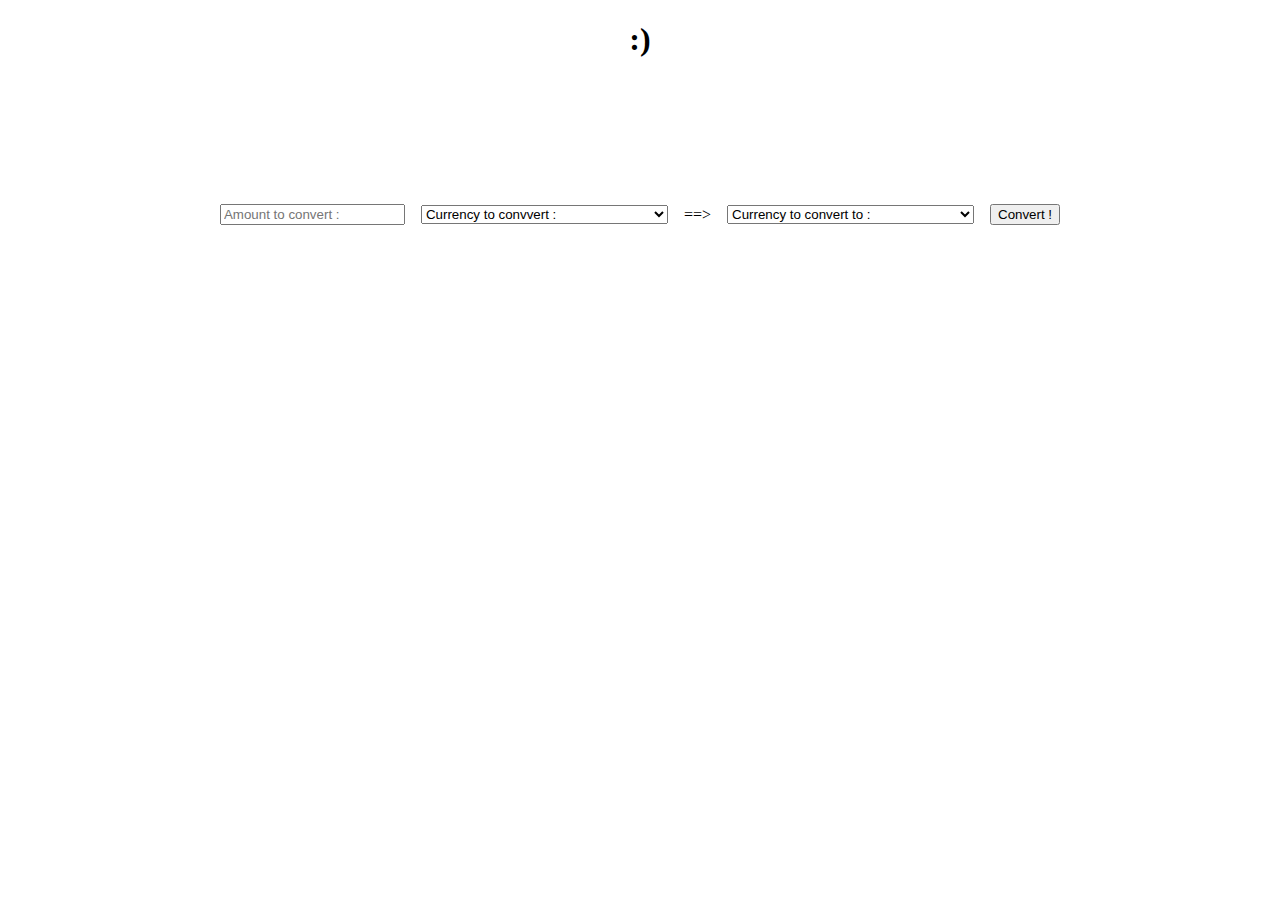
<file: api-currency-conversion/index.html>
<!DOCTYPE html>
<html lang="en">
<head>
  <meta charset="UTF-8">
  <meta name="viewport" content="width=device-width, initial-scale=1.0">

  <!-- links -->
  <link rel="stylesheet" href="Styles/style.min.css">
  

  <title> ... </title>
</head>
<body>

  <h1>:)</h1>

  <div class="wrapper">
    <input type="text" placeholder="Amount to convert :" class="txt">

    <select name="" id="" class="toConvert">
      <option value="">Currency to convvert :</option>
      <option value="BTC">Bitcoin</option>
      <option value="AFN">Afghan Afghani</option>
      <option value="ALL">Albanian Lek</option>
      <option value="DZD">Algerian Dinar</option>
      <option value="AOA">Angolan Kwanza</option>
      <option value="ARS">Argentine Peso</option>
      <option value="AMD">Armenian Dram</option>
      <option value="AWG">Aruban Florin</option>
      <option value="AUD">Australian Dollar</option>
      <option value="AZN">Azerbaijani Manat</option>
      <option value="BSD">Bahamian Dollar</option>
      <option value="BHD">Bahraini Dinar</option>
      <option value="BDT">Bangladeshi Taka</option>
      <option value="BBD">Barbadian Dollar</option>
      <option value="BYR">Belarusian Ruble</option>
      <option value="BEF">Belgian Franc</option>
      <option value="BZD">Belize Dollar</option>
      <option value="BMD">Bermudan Dollar</option>
      <option value="BTN">Bhutanese Ngultrum</option>
      <option value="BTC">Bitcoin</option>
      <option value="BOB">Bolivian Boliviano</option>
      <option value="BAM">Bosnia-Herzegovina Convertible Mark</option>
      <option value="BWP">Botswanan Pula</option>
      <option value="BRL">Brazilian Real</option>
      <option value="GBP">British Pound Sterling</option>
      <option value="BND">Brunei Dollar</option>
      <option value="BGN">Bulgarian Lev</option>
      <option value="BIF">Burundian Franc</option>
      <option value="KHR">Cambodian Riel</option>
      <option value="CAD">Canadian Dollar</option>
      <option value="CVE">Cape Verdean Escudo</option>
      <option value="KYD">Cayman Islands Dollar</option>
      <option value="XOF">CFA Franc BCEAO</option>
      <option value="XAF">CFA Franc BEAC</option>
      <option value="XPF">CFP Franc</option>
      <option value="CLP">Chilean Peso</option>
      <option value="CNY">Chinese Yuan</option>
      <option value="COP">Colombian Peso</option>
      <option value="KMF">Comorian Franc</option>
      <option value="CDF">Congolese Franc</option>
      <option value="CRC">Costa Rican ColÃ³n</option>
      <option value="HRK">Croatian Kuna</option>
      <option value="CUC">Cuban Convertible Peso</option>
      <option value="CZK">Czech Republic Koruna</option>
      <option value="DKK">Danish Krone</option>
      <option value="DJF">Djiboutian Franc</option>
      <option value="DOP">Dominican Peso</option>
      <option value="XCD">East Caribbean Dollar</option>
      <option value="EGP">Egyptian Pound</option>
      <option value="ERN">Eritrean Nakfa</option>
      <option value="EEK">Estonian Kroon</option>
      <option value="ETB">Ethiopian Birr</option>
      <option value="EUR">Euro</option>
      <option value="FKP">Falkland Islands Pound</option>
      <option value="FJD">Fijian Dollar</option>
      <option value="GMD">Gambian Dalasi</option>
      <option value="GEL">Georgian Lari</option>
      <option value="DEM">German Mark</option>
      <option value="GHS">Ghanaian Cedi</option>
      <option value="GIP">Gibraltar Pound</option>
      <option value="GRD">Greek Drachma</option>
      <option value="GTQ">Guatemalan Quetzal</option>
      <option value="GNF">Guinean Franc</option>
      <option value="GYD">Guyanaese Dollar</option>
      <option value="HTG">Haitian Gourde</option>
      <option value="HNL">Honduran Lempira</option>
      <option value="HKD">Hong Kong Dollar</option>
      <option value="HUF">Hungarian Forint</option>
      <option value="ISK">Icelandic KrÃ³na</option>
      <option value="INR">Indian Rupee</option>
      <option value="IDR">Indonesian Rupiah</option>
      <option value="IRR">Iranian Rial</option>
      <option value="IQD">Iraqi Dinar</option>
      <option value="ILS">Israeli New Sheqel</option>
      <option value="ITL">Italian Lira</option>
      <option value="JMD">Jamaican Dollar</option>
      <option value="JPY">Japanese Yen</option>
      <option value="JOD">Jordanian Dinar</option>
      <option value="KZT">Kazakhstani Tenge</option>
      <option value="KES">Kenyan Shilling</option>
      <option value="KWD">Kuwaiti Dinar</option>
      <option value="KGS">Kyrgystani Som</option>
      <option value="LAK">Laotian Kip</option>
      <option value="LVL">Latvian Lats</option>
      <option value="LBP">Lebanese Pound</option>
      <option value="LSL">Lesotho Loti</option>
      <option value="LRD">Liberian Dollar</option>
      <option value="LYD">Libyan Dinar</option>
      <option value="LTL">Lithuanian Litas</option>
      <option value="MOP">Macanese Pataca</option>
      <option value="MKD">Macedonian Denar</option>
      <option value="MGA">Malagasy Ariary</option>
      <option value="MWK">Malawian Kwacha</option>
      <option value="MYR">Malaysian Ringgit</option>
      <option value="MVR">Maldivian Rufiyaa</option>
      <option value="MRO">Mauritanian Ouguiya</option>
      <option value="MUR">Mauritian Rupee</option>
      <option value="MXN">Mexican Peso</option>
      <option value="MDL">Moldovan Leu</option>
      <option value="MNT">Mongolian Tugrik</option>
      <option value="MAD">Moroccan Dirham</option>
      <option value="MZM">Mozambican Metical</option>
      <option value="MMK">Myanmar Kyat</option>
      <option value="NAD">Namibian Dollar</option>
      <option value="NPR">Nepalese Rupee</option>
      <option value="ANG">Netherlands Antillean Guilder</option>
      <option value="TWD">New Taiwan Dollar</option>
      <option value="NZD">New Zealand Dollar</option>
      <option value="NIO">Nicaraguan CÃ³rdoba</option>
      <option value="NGN">Nigerian Naira</option>
      <option value="KPW">North Korean Won</option>
      <option value="NOK">Norwegian Krone</option>
      <option value="OMR">Omani Rial</option>
      <option value="PKR">Pakistani Rupee</option>
      <option value="PAB">Panamanian Balboa</option>
      <option value="PGK">Papua New Guinean Kina</option>
      <option value="PYG">Paraguayan Guarani</option>
      <option value="PEN">Peruvian Nuevo Sol</option>
      <option value="PHP">Philippine Peso</option>
      <option value="PLN">Polish Zloty</option>
      <option value="QAR">Qatari Rial</option>
      <option value="RON">Romanian Leu</option>
      <option value="RUB">Russian Ruble</option>
      <option value="RWF">Rwandan Franc</option>
      <option value="SVC">Salvadoran ColÃ³n</option>
      <option value="WST">Samoan Tala</option>
      <option value="SAR">Saudi Riyal</option>
      <option value="RSD">Serbian Dinar</option>
      <option value="SCR">Seychellois Rupee</option>
      <option value="SLL">Sierra Leonean Leone</option>
      <option value="SGD">Singapore Dollar</option>
      <option value="SKK">Slovak Koruna</option>
      <option value="SBD">Solomon Islands Dollar</option>
      <option value="SOS">Somali Shilling</option>
      <option value="ZAR">South African Rand</option>
      <option value="KRW">South Korean Won</option>
      <option value="XDR">Special Drawing Rights</option>
      <option value="LKR">Sri Lankan Rupee</option>
      <option value="SHP">St. Helena Pound</option>
      <option value="SDG">Sudanese Pound</option>
      <option value="SRD">Surinamese Dollar</option>
      <option value="SZL">Swazi Lilangeni</option>
      <option value="SEK">Swedish Krona</option>
      <option value="CHF">Swiss Franc</option>
      <option value="SYP">Syrian Pound</option>
      <option value="STD">São Tomé and Príncipe Dobra</option>
      <option value="TJS">Tajikistani Somoni</option>
      <option value="TZS">Tanzanian Shilling</option>
      <option value="THB">Thai Baht</option>
      <option value="TOP">Tongan pa'anga</option>
      <option value="TTD">Trinidad & Tobago Dollar</option>
      <option value="TND">Tunisian Dinar</option>
      <option value="TRY">Turkish Lira</option>
      <option value="TMT">Turkmenistani Manat</option>
      <option value="UGX">Ugandan Shilling</option>
      <option value="UAH">Ukrainian Hryvnia</option>
      <option value="AED">United Arab Emirates Dirham</option>
      <option value="UYU">Uruguayan Peso</option>
      <option value="USD">US Dollar</option>
      <option value="UZS">Uzbekistan Som</option>
      <option value="VUV">Vanuatu Vatu</option>
      <option value="VEF">Venezuelan BolÃ­var</option>
      <option value="VND">Vietnamese Dong</option>
      <option value="YER">Yemeni Rial</option>
      <option value="ZMK">Zambian Kwacha</option>
    </select>

    <!-- <select name="" id="" class="toConvert">
      <option value="">Currency to convvert :</option>
    </select> -->

    <div>==></div>

    <select name="" id="" class="toConvertTo">
      <option value="">Currency to convert to :</option>
      <option value="EUR">Euro</option>
      <option value="AFN">Afghan Afghani</option>
      <option value="ALL">Albanian Lek</option>
      <option value="DZD">Algerian Dinar</option>
      <option value="AOA">Angolan Kwanza</option>
      <option value="ARS">Argentine Peso</option>
      <option value="AMD">Armenian Dram</option>
      <option value="AWG">Aruban Florin</option>
      <option value="AUD">Australian Dollar</option>
      <option value="AZN">Azerbaijani Manat</option>
      <option value="BSD">Bahamian Dollar</option>
      <option value="BHD">Bahraini Dinar</option>
      <option value="BDT">Bangladeshi Taka</option>
      <option value="BBD">Barbadian Dollar</option>
      <option value="BYR">Belarusian Ruble</option>
      <option value="BEF">Belgian Franc</option>
      <option value="BZD">Belize Dollar</option>
      <option value="BMD">Bermudan Dollar</option>
      <option value="BTN">Bhutanese Ngultrum</option>
      <option value="BTC">Bitcoin</option>
      <option value="BOB">Bolivian Boliviano</option>
      <option value="BAM">Bosnia-Herzegovina Convertible Mark</option>
      <option value="BWP">Botswanan Pula</option>
      <option value="BRL">Brazilian Real</option>
      <option value="GBP">British Pound Sterling</option>
      <option value="BND">Brunei Dollar</option>
      <option value="BGN">Bulgarian Lev</option>
      <option value="BIF">Burundian Franc</option>
      <option value="KHR">Cambodian Riel</option>
      <option value="CAD">Canadian Dollar</option>
      <option value="CVE">Cape Verdean Escudo</option>
      <option value="KYD">Cayman Islands Dollar</option>
      <option value="XOF">CFA Franc BCEAO</option>
      <option value="XAF">CFA Franc BEAC</option>
      <option value="XPF">CFP Franc</option>
      <option value="CLP">Chilean Peso</option>
      <option value="CNY">Chinese Yuan</option>
      <option value="COP">Colombian Peso</option>
      <option value="KMF">Comorian Franc</option>
      <option value="CDF">Congolese Franc</option>
      <option value="CRC">Costa Rican ColÃ³n</option>
      <option value="HRK">Croatian Kuna</option>
      <option value="CUC">Cuban Convertible Peso</option>
      <option value="CZK">Czech Republic Koruna</option>
      <option value="DKK">Danish Krone</option>
      <option value="DJF">Djiboutian Franc</option>
      <option value="DOP">Dominican Peso</option>
      <option value="XCD">East Caribbean Dollar</option>
      <option value="EGP">Egyptian Pound</option>
      <option value="ERN">Eritrean Nakfa</option>
      <option value="EEK">Estonian Kroon</option>
      <option value="ETB">Ethiopian Birr</option>
      <option value="EUR">Euro</option>
      <option value="FKP">Falkland Islands Pound</option>
      <option value="FJD">Fijian Dollar</option>
      <option value="GMD">Gambian Dalasi</option>
      <option value="GEL">Georgian Lari</option>
      <option value="DEM">German Mark</option>
      <option value="GHS">Ghanaian Cedi</option>
      <option value="GIP">Gibraltar Pound</option>
      <option value="GRD">Greek Drachma</option>
      <option value="GTQ">Guatemalan Quetzal</option>
      <option value="GNF">Guinean Franc</option>
      <option value="GYD">Guyanaese Dollar</option>
      <option value="HTG">Haitian Gourde</option>
      <option value="HNL">Honduran Lempira</option>
      <option value="HKD">Hong Kong Dollar</option>
      <option value="HUF">Hungarian Forint</option>
      <option value="ISK">Icelandic KrÃ³na</option>
      <option value="INR">Indian Rupee</option>
      <option value="IDR">Indonesian Rupiah</option>
      <option value="IRR">Iranian Rial</option>
      <option value="IQD">Iraqi Dinar</option>
      <option value="ILS">Israeli New Sheqel</option>
      <option value="ITL">Italian Lira</option>
      <option value="JMD">Jamaican Dollar</option>
      <option value="JPY">Japanese Yen</option>
      <option value="JOD">Jordanian Dinar</option>
      <option value="KZT">Kazakhstani Tenge</option>
      <option value="KES">Kenyan Shilling</option>
      <option value="KWD">Kuwaiti Dinar</option>
      <option value="KGS">Kyrgystani Som</option>
      <option value="LAK">Laotian Kip</option>
      <option value="LVL">Latvian Lats</option>
      <option value="LBP">Lebanese Pound</option>
      <option value="LSL">Lesotho Loti</option>
      <option value="LRD">Liberian Dollar</option>
      <option value="LYD">Libyan Dinar</option>
      <option value="LTL">Lithuanian Litas</option>
      <option value="MOP">Macanese Pataca</option>
      <option value="MKD">Macedonian Denar</option>
      <option value="MGA">Malagasy Ariary</option>
      <option value="MWK">Malawian Kwacha</option>
      <option value="MYR">Malaysian Ringgit</option>
      <option value="MVR">Maldivian Rufiyaa</option>
      <option value="MRO">Mauritanian Ouguiya</option>
      <option value="MUR">Mauritian Rupee</option>
      <option value="MXN">Mexican Peso</option>
      <option value="MDL">Moldovan Leu</option>
      <option value="MNT">Mongolian Tugrik</option>
      <option value="MAD">Moroccan Dirham</option>
      <option value="MZM">Mozambican Metical</option>
      <option value="MMK">Myanmar Kyat</option>
      <option value="NAD">Namibian Dollar</option>
      <option value="NPR">Nepalese Rupee</option>
      <option value="ANG">Netherlands Antillean Guilder</option>
      <option value="TWD">New Taiwan Dollar</option>
      <option value="NZD">New Zealand Dollar</option>
      <option value="NIO">Nicaraguan CÃ³rdoba</option>
      <option value="NGN">Nigerian Naira</option>
      <option value="KPW">North Korean Won</option>
      <option value="NOK">Norwegian Krone</option>
      <option value="OMR">Omani Rial</option>
      <option value="PKR">Pakistani Rupee</option>
      <option value="PAB">Panamanian Balboa</option>
      <option value="PGK">Papua New Guinean Kina</option>
      <option value="PYG">Paraguayan Guarani</option>
      <option value="PEN">Peruvian Nuevo Sol</option>
      <option value="PHP">Philippine Peso</option>
      <option value="PLN">Polish Zloty</option>
      <option value="QAR">Qatari Rial</option>
      <option value="RON">Romanian Leu</option>
      <option value="RUB">Russian Ruble</option>
      <option value="RWF">Rwandan Franc</option>
      <option value="SVC">Salvadoran ColÃ³n</option>
      <option value="WST">Samoan Tala</option>
      <option value="SAR">Saudi Riyal</option>
      <option value="RSD">Serbian Dinar</option>
      <option value="SCR">Seychellois Rupee</option>
      <option value="SLL">Sierra Leonean Leone</option>
      <option value="SGD">Singapore Dollar</option>
      <option value="SKK">Slovak Koruna</option>
      <option value="SBD">Solomon Islands Dollar</option>
      <option value="SOS">Somali Shilling</option>
      <option value="ZAR">South African Rand</option>
      <option value="KRW">South Korean Won</option>
      <option value="XDR">Special Drawing Rights</option>
      <option value="LKR">Sri Lankan Rupee</option>
      <option value="SHP">St. Helena Pound</option>
      <option value="SDG">Sudanese Pound</option>
      <option value="SRD">Surinamese Dollar</option>
      <option value="SZL">Swazi Lilangeni</option>
      <option value="SEK">Swedish Krona</option>
      <option value="CHF">Swiss Franc</option>
      <option value="SYP">Syrian Pound</option>
      <option value="STD">São Tomé and Príncipe Dobra</option>
      <option value="TJS">Tajikistani Somoni</option>
      <option value="TZS">Tanzanian Shilling</option>
      <option value="THB">Thai Baht</option>
      <option value="TOP">Tongan pa'anga</option>
      <option value="TTD">Trinidad & Tobago Dollar</option>
      <option value="TND">Tunisian Dinar</option>
      <option value="TRY">Turkish Lira</option>
      <option value="TMT">Turkmenistani Manat</option>
      <option value="UGX">Ugandan Shilling</option>
      <option value="UAH">Ukrainian Hryvnia</option>
      <option value="AED">United Arab Emirates Dirham</option>
      <option value="UYU">Uruguayan Peso</option>
      <option value="USD">US Dollar</option>
      <option value="UZS">Uzbekistan Som</option>
      <option value="VUV">Vanuatu Vatu</option>
      <option value="VEF">Venezuelan BolÃ­var</option>
      <option value="VND">Vietnamese Dong</option>
      <option value="YER">Yemeni Rial</option>
      <option value="ZMK">Zambian Kwacha</option>      
      <option value="AFN">Afghan Afghani</option>
      <option value="ALL">Albanian Lek</option>
      <option value="DZD">Algerian Dinar</option>
      <option value="AOA">Angolan Kwanza</option>
      <option value="ARS">Argentine Peso</option>
      <option value="AMD">Armenian Dram</option>
      <option value="AWG">Aruban Florin</option>
      <option value="AUD">Australian Dollar</option>
      <option value="AZN">Azerbaijani Manat</option>
      <option value="BSD">Bahamian Dollar</option>
      <option value="BHD">Bahraini Dinar</option>
      <option value="BDT">Bangladeshi Taka</option>
      <option value="BBD">Barbadian Dollar</option>
      <option value="BYR">Belarusian Ruble</option>
      <option value="BEF">Belgian Franc</option>
      <option value="BZD">Belize Dollar</option>
      <option value="BMD">Bermudan Dollar</option>
      <option value="BTN">Bhutanese Ngultrum</option>
      <option value="BTC">Bitcoin</option>
      <option value="BOB">Bolivian Boliviano</option>
      <option value="BAM">Bosnia-Herzegovina Convertible Mark</option>
      <option value="BWP">Botswanan Pula</option>
      <option value="BRL">Brazilian Real</option>
      <option value="GBP">British Pound Sterling</option>
      <option value="BND">Brunei Dollar</option>
      <option value="BGN">Bulgarian Lev</option>
      <option value="BIF">Burundian Franc</option>
      <option value="KHR">Cambodian Riel</option>
      <option value="CAD">Canadian Dollar</option>
      <option value="CVE">Cape Verdean Escudo</option>
      <option value="KYD">Cayman Islands Dollar</option>
      <option value="XOF">CFA Franc BCEAO</option>
      <option value="XAF">CFA Franc BEAC</option>
      <option value="XPF">CFP Franc</option>
      <option value="CLP">Chilean Peso</option>
      <option value="CNY">Chinese Yuan</option>
      <option value="COP">Colombian Peso</option>
      <option value="KMF">Comorian Franc</option>
      <option value="CDF">Congolese Franc</option>
      <option value="CRC">Costa Rican ColÃ³n</option>
      <option value="HRK">Croatian Kuna</option>
      <option value="CUC">Cuban Convertible Peso</option>
      <option value="CZK">Czech Republic Koruna</option>
      <option value="DKK">Danish Krone</option>
      <option value="DJF">Djiboutian Franc</option>
      <option value="DOP">Dominican Peso</option>
      <option value="XCD">East Caribbean Dollar</option>
      <option value="EGP">Egyptian Pound</option>
      <option value="ERN">Eritrean Nakfa</option>
      <option value="EEK">Estonian Kroon</option>
      <option value="ETB">Ethiopian Birr</option>
      <option value="EUR">Euro</option>
      <option value="FKP">Falkland Islands Pound</option>
      <option value="FJD">Fijian Dollar</option>
      <option value="GMD">Gambian Dalasi</option>
      <option value="GEL">Georgian Lari</option>
      <option value="DEM">German Mark</option>
      <option value="GHS">Ghanaian Cedi</option>
      <option value="GIP">Gibraltar Pound</option>
      <option value="GRD">Greek Drachma</option>
      <option value="GTQ">Guatemalan Quetzal</option>
      <option value="GNF">Guinean Franc</option>
      <option value="GYD">Guyanaese Dollar</option>
      <option value="HTG">Haitian Gourde</option>
      <option value="HNL">Honduran Lempira</option>
      <option value="HKD">Hong Kong Dollar</option>
      <option value="HUF">Hungarian Forint</option>
      <option value="ISK">Icelandic KrÃ³na</option>
      <option value="INR">Indian Rupee</option>
      <option value="IDR">Indonesian Rupiah</option>
      <option value="IRR">Iranian Rial</option>
      <option value="IQD">Iraqi Dinar</option>
      <option value="ILS">Israeli New Sheqel</option>
      <option value="ITL">Italian Lira</option>
      <option value="JMD">Jamaican Dollar</option>
      <option value="JPY">Japanese Yen</option>
      <option value="JOD">Jordanian Dinar</option>
      <option value="KZT">Kazakhstani Tenge</option>
      <option value="KES">Kenyan Shilling</option>
      <option value="KWD">Kuwaiti Dinar</option>
      <option value="KGS">Kyrgystani Som</option>
      <option value="LAK">Laotian Kip</option>
      <option value="LVL">Latvian Lats</option>
      <option value="LBP">Lebanese Pound</option>
      <option value="LSL">Lesotho Loti</option>
      <option value="LRD">Liberian Dollar</option>
      <option value="LYD">Libyan Dinar</option>
      <option value="LTL">Lithuanian Litas</option>
      <option value="MOP">Macanese Pataca</option>
      <option value="MKD">Macedonian Denar</option>
      <option value="MGA">Malagasy Ariary</option>
      <option value="MWK">Malawian Kwacha</option>
      <option value="MYR">Malaysian Ringgit</option>
      <option value="MVR">Maldivian Rufiyaa</option>
      <option value="MRO">Mauritanian Ouguiya</option>
      <option value="MUR">Mauritian Rupee</option>
      <option value="MXN">Mexican Peso</option>
      <option value="MDL">Moldovan Leu</option>
      <option value="MNT">Mongolian Tugrik</option>
      <option value="MAD">Moroccan Dirham</option>
      <option value="MZM">Mozambican Metical</option>
      <option value="MMK">Myanmar Kyat</option>
      <option value="NAD">Namibian Dollar</option>
      <option value="NPR">Nepalese Rupee</option>
      <option value="ANG">Netherlands Antillean Guilder</option>
      <option value="TWD">New Taiwan Dollar</option>
      <option value="NZD">New Zealand Dollar</option>
      <option value="NIO">Nicaraguan CÃ³rdoba</option>
      <option value="NGN">Nigerian Naira</option>
      <option value="KPW">North Korean Won</option>
      <option value="NOK">Norwegian Krone</option>
      <option value="OMR">Omani Rial</option>
      <option value="PKR">Pakistani Rupee</option>
      <option value="PAB">Panamanian Balboa</option>
      <option value="PGK">Papua New Guinean Kina</option>
      <option value="PYG">Paraguayan Guarani</option>
      <option value="PEN">Peruvian Nuevo Sol</option>
      <option value="PHP">Philippine Peso</option>
      <option value="PLN">Polish Zloty</option>
      <option value="QAR">Qatari Rial</option>
      <option value="RON">Romanian Leu</option>
      <option value="RUB">Russian Ruble</option>
      <option value="RWF">Rwandan Franc</option>
      <option value="SVC">Salvadoran ColÃ³n</option>
      <option value="WST">Samoan Tala</option>
      <option value="SAR">Saudi Riyal</option>
      <option value="RSD">Serbian Dinar</option>
      <option value="SCR">Seychellois Rupee</option>
      <option value="SLL">Sierra Leonean Leone</option>
      <option value="SGD">Singapore Dollar</option>
      <option value="SKK">Slovak Koruna</option>
      <option value="SBD">Solomon Islands Dollar</option>
      <option value="SOS">Somali Shilling</option>
      <option value="ZAR">South African Rand</option>
      <option value="KRW">South Korean Won</option>
      <option value="XDR">Special Drawing Rights</option>
      <option value="LKR">Sri Lankan Rupee</option>
      <option value="SHP">St. Helena Pound</option>
      <option value="SDG">Sudanese Pound</option>
      <option value="SRD">Surinamese Dollar</option>
      <option value="SZL">Swazi Lilangeni</option>
      <option value="SEK">Swedish Krona</option>
      <option value="CHF">Swiss Franc</option>
      <option value="SYP">Syrian Pound</option>
      <option value="STD">São Tomé and Príncipe Dobra</option>
      <option value="TJS">Tajikistani Somoni</option>
      <option value="TZS">Tanzanian Shilling</option>
      <option value="THB">Thai Baht</option>
      <option value="TOP">Tongan pa'anga</option>
      <option value="TTD">Trinidad & Tobago Dollar</option>
      <option value="TND">Tunisian Dinar</option>
      <option value="TRY">Turkish Lira</option>
      <option value="TMT">Turkmenistani Manat</option>
      <option value="UGX">Ugandan Shilling</option>
      <option value="UAH">Ukrainian Hryvnia</option>
      <option value="AED">United Arab Emirates Dirham</option>
      <option value="UYU">Uruguayan Peso</option>
      <option value="USD">US Dollar</option>
      <option value="UZS">Uzbekistan Som</option>
      <option value="VUV">Vanuatu Vatu</option>
      <option value="VEF">Venezuelan BolÃ­var</option>
      <option value="VND">Vietnamese Dong</option>
      <option value="YER">Yemeni Rial</option>
      <option value="ZMK">Zambian Kwacha</option>
    </select>


    <button type="button" class="btn">Convert !</button>
  </div>

  <h1 class="nbr"></h1>




  <script src="javascript/main.js"></script>
</body>
</html>
</file>
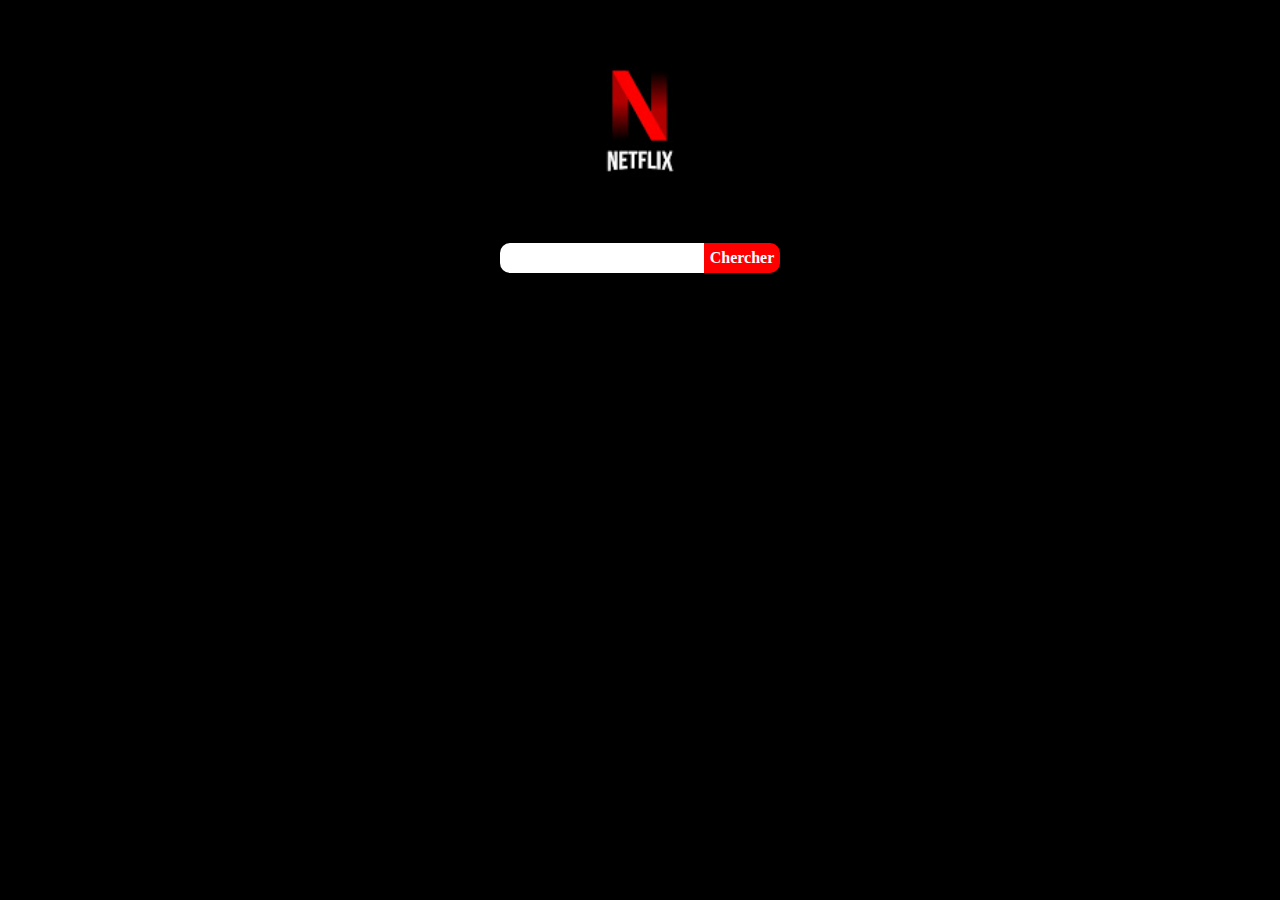
<file: api-tmdb/index.html>
<!DOCTYPE html>
<html lang="fr">
<head>
  <meta charset="UTF-8">
  <meta name="viewport" content="width=device-width, initial-scale=1.0">
  <!-- pour le swipper -->
  <link rel="stylesheet" href="https://cdn.jsdelivr.net/npm/swiper@11/swiper-bundle.min.css"/>
  <script src="https://cdn.jsdelivr.net/npm/swiper@11/swiper-bundle.min.js" defer></script>
  <!-- mes fichiers -->
  <link rel="stylesheet" href="scss/style.min.css">
  <title>Exercice TMDB</title>
</head>
<body>
  
  <main>
    <div class="wrapper">
      <img src="img/channels4_profile.jpg" alt="logo" class="logo">
      <div class="search">
        <input type="text">
        <button type="button">Chercher</button>
      </div>
    </div>
    
    
    <div class="swiper mySwiper">
      
      <div class="swiper-wrapper">
        <!-- Slides -->
        <!-- 
          <div class="swiper-slide">Slide 1</div>
          <div class="swiper-slide">Slide 2</div>
          <div class="swiper-slide">Slide 3</div>
          ... -->
        </div> 
        
        <!-- If we need navigation buttons -->
        <div class="swiper-button-prev"></div>
        <div class="swiper-button-next"></div>
        
        
      </div>
      <div class="nav-buttons">
        
        <button class="next--page hidden" type="button">Next page ></button>
        <button class="previous--page hidden" type="button">< Previous page</button>
      </div>
      
    </main>   
    
    <script src="script/main.js" defer></script>
  </body>
</html>
</file>
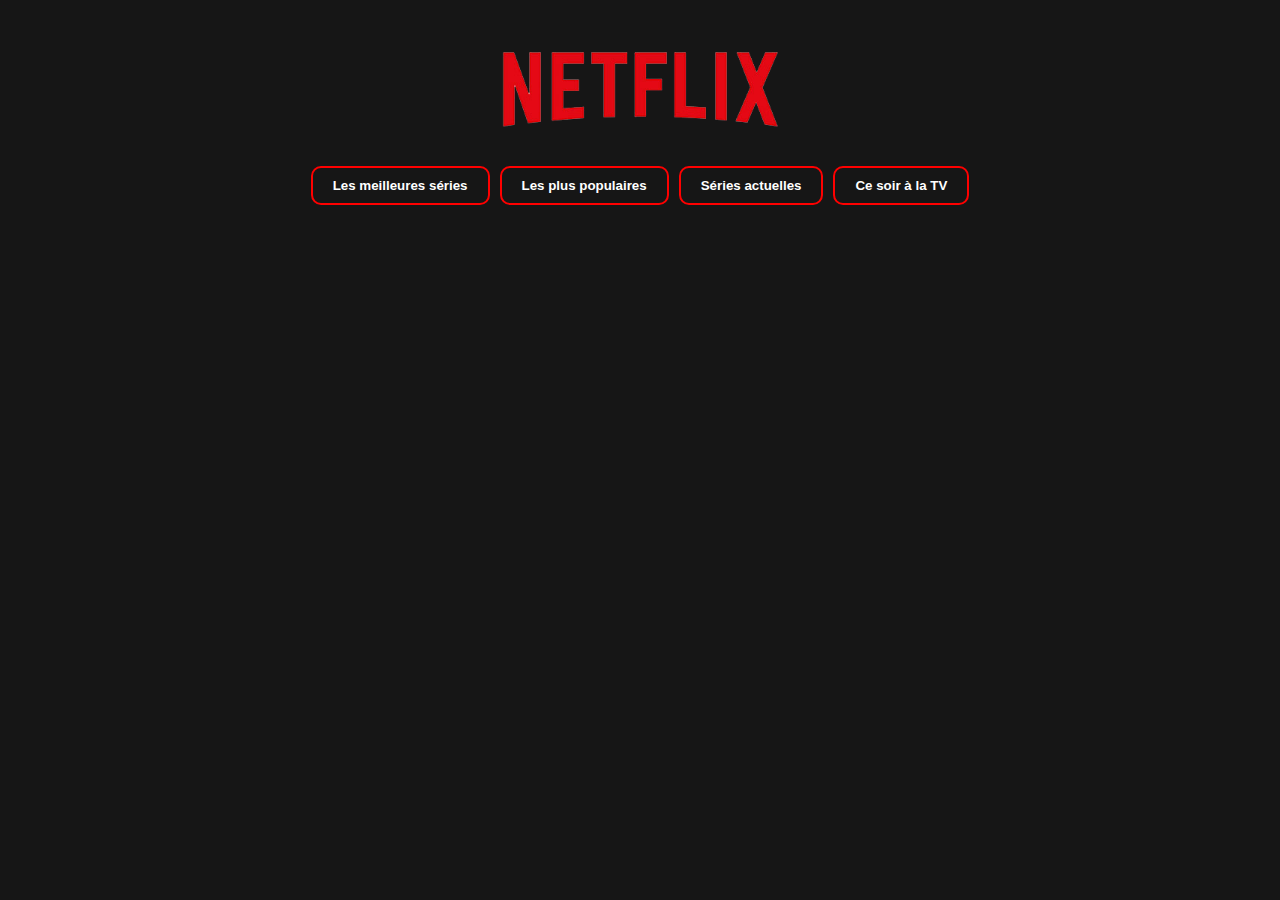
<file: api-tmdb2/index.html>
<!DOCTYPE html>
<html lang="en">
<head>
  <meta charset="UTF-8">
  <meta name="viewport" content="width=device-width, initial-scale=1.0">

  <!-- links -->
  <link rel="stylesheet" href="Styles/style.min.css">
  

  <title> ... </title>
</head>
<body>

  <header>
    <img src="img/logo.png" alt="">
    <nav>
      <button type="button" data-show="top_rated">Les meilleures séries</button><!-- 
       --><button type="button" data-show="popular">Les plus populaires</button><!-- 
       --><button type="button" data-show="on_the_air">Séries actuelles</button><!-- 
      --><button type="button" data-show="airing_today">Ce soir à la TV</button>
    </nav>
  </header>

  <main>
    <div class="nav-buttons">
      <button class="previous--page hidden" type="button">< Previous page</button>
      <div class="pagesInfo hidden">
        <a href="#">1</a> <span>,</span>
        <span class="currentPage"></span> <span>,</span>
        <input type="text" class="pageSelect" placeholder="..."> <span>,</span>
        <a href="#" class="nextPageSelect"></a>
      </div>
      <button class="next--page hidden" type="button">Next page ></button>
    </div>

    <section>
      <!-- <div  class="tv-show">
        <h2>${name}</h2>
        <div class="imgDesc">
          <img src="https://image.tmdb.org/t/p/w500/${image}" alt="">
          <div class="desc">
            <p><small style="font-size:20px;">rating : </small>${results of votes}/10</p>
          </div>
        </div>
      </div> -->

    </section>
     
    
  </main>
  
  <div class="infoWindow">

    <!-- <div class="infoWindow--img">
      <div class="delete">X</div>
      <img src="https://image.tmdb.org/t/p/w500//ztkUQFLlC19CCMYHW9o1zWhJRNq.jpg" alt="">
    </div>
    <div class="infoWindow--info">
      <div>
        <h2>test test test test</h2>
        <p>Lorem ipsum dolor sit amet consectetur adipisicing elit. Nulla expedita perferendis enim accusamus laudantium tempore, accusantium fuga exercitationem fugit nisi quibusdam modi, ratione dolores assumenda sequi libero numquam quo perspiciatis?</p>
      </div>
      <div class="infoWindow--info--vote">
        <p>number of votes : <span class="nbr-ratings"></span> </p>
        <p>rating : <span class="rating"></span> </p>
      </div>
    </div> -->

  </div>
  
  <script src="javascript/main.js"></script>
</body>
</html>
</file>
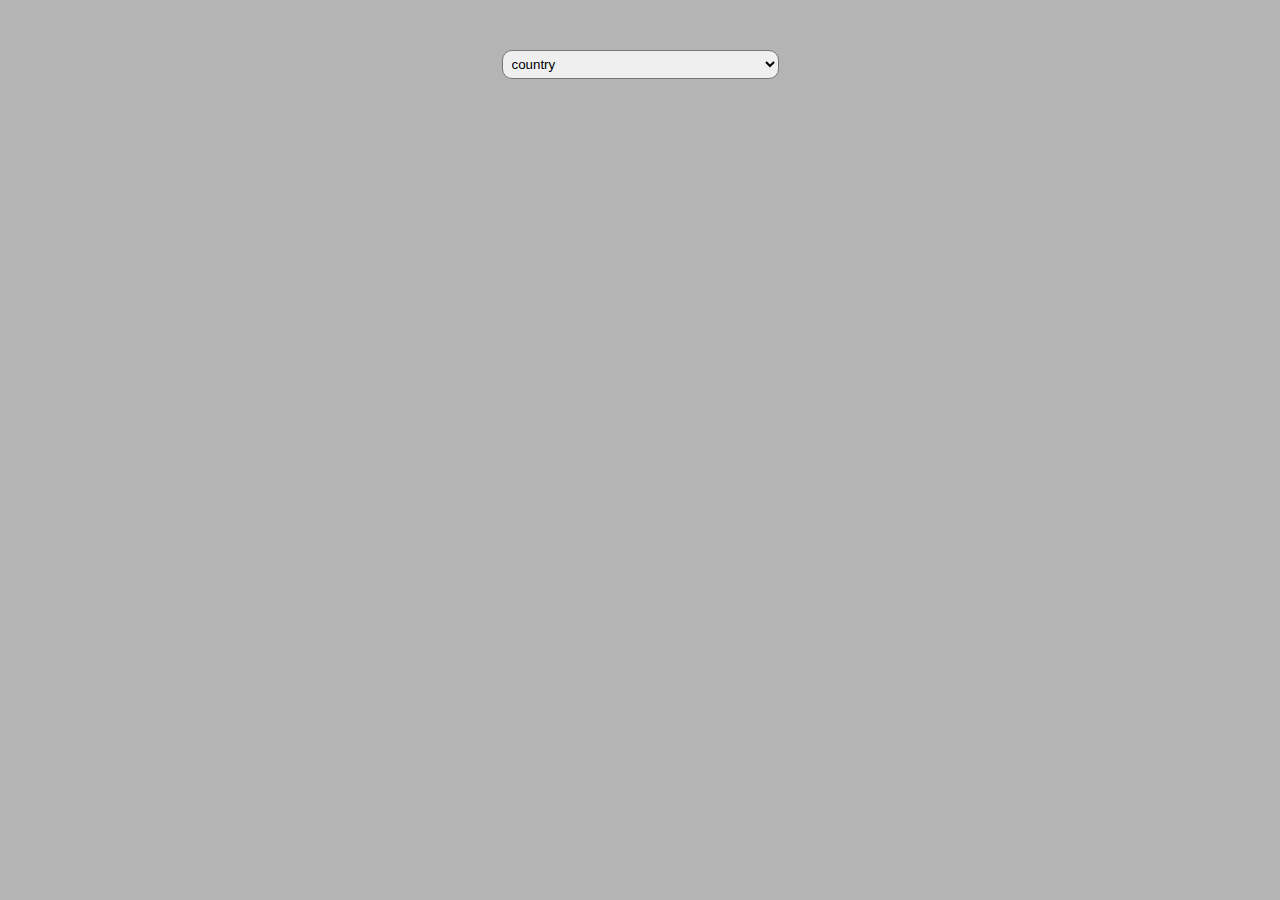
<file: api-weather/index.html>
<!DOCTYPE html>
<html lang="en">
<head>
  <meta charset="UTF-8">
  <meta name="viewport" content="width=device-width, initial-scale=1.0">
  <!-- links -->
  <link rel="stylesheet" href="Styles/style.min.css">

  <title> ... </title>
</head>
<body> 
  <div class="wrapper">


    <select id="country" name="country">
      <option>country</option>
      <option value="Kabul">Afghanistan</option>
      <option value="Mariehamn">Åland Islands</option>
      <option value="Tirana">Albania</option>
      <option value="Algiers">Algeria</option>
      <option value="Pago Pago">American Samoa</option>
      <option value="Andorra la Vella">Andorra</option>
      <option value="Luanda">Angola</option>
      <option value="The Valley">Anguilla</option>
      <option value="Antarctica">Antarctica</option>
      <option value="St. John's">Antigua & Barbuda</option>
      <option value="Buenos Aires">Argentina</option>
      <option value="Yerevan">Armenia</option>
      <option value="Oranjestad">Aruba</option>
      <option value="Canberra">Australia</option>
      <option value="Vienna">Austria</option>
      <option value="Baku">Azerbaijan</option>
      <option value="Nassau">Bahamas</option>
      <option value="Manama">Bahrain</option>
      <option value="Dhaka">Bangladesh</option>
      <option value="Bridgetown">Barbados</option>
      <option value="Minsk">Belarus</option>
      <option value="Brussels">Belgium</option>
      <option value="Belmopan">Belize</option>
      <option value="Porto-Novo">Benin</option>
      <option value="Hamilton">Bermuda</option>
      <option value="Thimphu">Bhutan</option>
      <option value="Sucre">Bolivia</option>
      <option value="Kralendijk">Caribbean Netherlands</option>
      <option value="Sarajevo">Bosnia & Herzegovina</option>
      <option value="Gaborone">Botswana</option>
      <option value="">Bouvet Island</option>
      <option value="Brasilia">Brazil</option>
      <option value="Diego Garcia">British Indian Ocean Territory</option>
      <option value="Bandar Seri Begawan">Brunei</option>
      <option value="Sofia">Bulgaria</option>
      <option value="Ouagadougou">Burkina Faso</option>
      <option value="Bujumbura">Burundi</option>
      <option value="Phnom Penh">Cambodia</option>
      <option value="Yaounde">Cameroon</option>
      <option value="Ottawa">Canada</option>
      <option value="Praia">Cape Verde</option>
      <option value="George Town">Cayman Islands</option>
      <option value="Bangui">Central African Republic</option>
      <option value="N'Djamena">Chad</option>
      <option value="Santiago">Chile</option>
      <option value="Beijing">China</option>
      <option value="Flying Fish Cove">Christmas Island</option>
      <option value="West Island">Cocos (Keeling) Islands</option>
      <option value="Bogota">Colombia</option>
      <option value="Moroni">Comoros</option>
      <option value="Brazzaville">Congo - Brazzaville</option>
      <option value="Kinshasa">Congo - Kinshasa</option>
      <option value="Avarua">Cook Islands</option>
      <option value="San Jose">Costa Rica</option>
      <option value="Yamoussoukro">Côte d’Ivoire</option>
      <option value="Zagreb">Croatia</option>
      <option value="Havana">Cuba</option>
      <option value="Willemstad">Curaçao</option>
      <option value="Nicosia">Cyprus</option>
      <option value="Prague">Czechia</option>
      <option value="Copenhagen">Denmark</option>
      <option value="Djibouti">Djibouti</option>
      <option value="Roseau">Dominica</option>
      <option value="Santo Domingo">Dominican Republic</option>
      <option value="Quito">Ecuador</option>
      <option value="Cairo">Egypt</option>
      <option value="San Salvador">El Salvador</option>
      <option value="Malabo">Equatorial Guinea</option>
      <option value="Asmara">Eritrea</option>
      <option value="Tallinn">Estonia</option>
      <option value="Addis Ababa">Ethiopia</option>
      <option value="Stanley">Falkland Islands (Islas Malvinas)</option>
      <option value="Torshavn">Faroe Islands</option>
      <option value="Suva">Fiji</option>
      <option value="Helsinki">Finland</option>
      <option value="Paris">France</option>
      <option value="Cayenne">French Guiana</option>
      <option value="Papeete">French Polynesia</option>
      <option value="Port-aux-Francais">French Southern Territories</option>
      <option value="Libreville">Gabon</option>
      <option value="Banjul">Gambia</option>
      <option value="Tbilisi">Georgia</option>
      <option value="Berlin">Germany</option>
      <option value="Accra">Ghana</option>
      <option value="Gibraltar">Gibraltar</option>
      <option value="Athens">Greece</option>
      <option value="Nuuk">Greenland</option>
      <option value="St. George's">Grenada</option>
      <option value="Basse-Terre">Guadeloupe</option>
      <option value="Hagatna">Guam</option>
      <option value="Guatemala City">Guatemala</option>
      <option value="St Peter Port">Guernsey</option>
      <option value="Conakry">Guinea</option>
      <option value="Bissau">Guinea-Bissau</option>
      <option value="Georgetown">Guyana</option>
      <option value="Port-au-Prince">Haiti</option>
      <option value="">Heard & McDonald Islands</option>
      <option value="Vatican City">Vatican City</option>
      <option value="Tegucigalpa">Honduras</option>
      <option value="Hong Kong">Hong Kong</option>
      <option value="Budapest">Hungary</option>
      <option value="Reykjavik">Iceland</option>
      <option value="New Delhi">India</option>
      <option value="Jakarta">Indonesia</option>
      <option value="Tehran">Iran</option>
      <option value="Baghdad">Iraq</option>
      <option value="Dublin">Ireland</option>
      <option value="Douglas, Isle of Man">Isle of Man</option>
      <option value="Jerusalem">Israel</option>
      <option value="Rome">Italy</option>
      <option value="Kingston">Jamaica</option>
      <option value="Tokyo">Japan</option>
      <option value="Saint Helier">Jersey</option>
      <option value="Amman">Jordan</option>
      <option value="Astana">Kazakhstan</option>
      <option value="Nairobi">Kenya</option>
      <option value="Tarawa">Kiribati</option>
      <option value="Pyongyang">North Korea</option>
      <option value="Seoul">South Korea</option>
      <option value="Pristina">Kosovo</option>
      <option value="Kuwait City">Kuwait</option>
      <option value="Bishkek">Kyrgyzstan</option>
      <option value="Vientiane">Laos</option>
      <option value="Riga">Latvia</option>
      <option value="Beirut">Lebanon</option>
      <option value="Maseru">Lesotho</option>
      <option value="Monrovia">Liberia</option>
      <option value="Tripolis">Libya</option>
      <option value="Vaduz">Liechtenstein</option>
      <option value="Vilnius">Lithuania</option>
      <option value="Luxembourg">Luxembourg</option>
      <option value="Macao">Macao</option>
      <option value="Skopje">North Macedonia</option>
      <option value="Antananarivo">Madagascar</option>
      <option value="Lilongwe">Malawi</option>
      <option value="Kuala Lumpur">Malaysia</option>
      <option value="Male">Maldives</option>
      <option value="Bamako">Mali</option>
      <option value="Valletta">Malta</option>
      <option value="Majuro">Marshall Islands</option>
      <option value="Fort-de-France">Martinique</option>
      <option value="Nouakchott">Mauritania</option>
      <option value="Port Louis">Mauritius</option>
      <option value="Mamoudzou">Mayotte</option>
      <option value="Mexico City">Mexico</option>
      <option value="Palikir">Micronesia</option>
      <option value="Chisinau">Moldova</option>
      <option value="Monaco">Monaco</option>
      <option value="Ulan Bator">Mongolia</option>
      <option value="Podgorica">Montenegro</option>
      <option value="Plymouth">Montserrat</option>
      <option value="Rabat">Morocco</option>
      <option value="Maputo">Mozambique</option>
      <option value="Nay Pyi Taw">Myanmar (Burma)</option>
      <option value="Windhoek">Namibia</option>
      <option value="Yaren">Nauru</option>
      <option value="Kathmandu">Nepal</option>
      <option value="Amsterdam">Netherlands</option>
      <option value="Willemstad">Curaçao</option>
      <option value="Noumea">New Caledonia</option>
      <option value="Wellington">New Zealand</option>
      <option value="Managua">Nicaragua</option>
      <option value="Niamey">Niger</option>
      <option value="Abuja">Nigeria</option>
      <option value="Alofi">Niue</option>
      <option value="Kingston">Norfolk Island</option>
      <option value="Saipan">Northern Mariana Islands</option>
      <option value="Oslo">Norway</option>
      <option value="Muscat">Oman</option>
      <option value="Islamabad">Pakistan</option>
      <option value="Melekeok">Palau</option>
      <option value="East Jerusalem">Palestine</option>
      <option value="Panama City">Panama</option>
      <option value="Port Moresby">Papua New Guinea</option>
      <option value="Asuncion">Paraguay</option>
      <option value="Lima">Peru</option>
      <option value="Manila">Philippines</option>
      <option value="Adamstown">Pitcairn Islands</option>
      <option value="Warsaw">Poland</option>
      <option value="Lisbon">Portugal</option>
      <option value="San Juan">Puerto Rico</option>
      <option value="Doha">Qatar</option>
      <option value="Saint-Denis">Réunion</option>
      <option value="Bucharest">Romania</option>
      <option value="Moscow">Russia</option>
      <option value="Kigali">Rwanda</option>
      <option value="Gustavia">St. Barthélemy</option>
      <option value="Jamestown">St. Helena</option>
      <option value="Basseterre">St. Kitts & Nevis</option>
      <option value="Castries">St. Lucia</option>
      <option value="Marigot">St. Martin</option>
      <option value="Saint-Pierre">St. Pierre & Miquelon</option>
      <option value="Kingstown">St. Vincent & Grenadines</option>
      <option value="Apia">Samoa</option>
      <option value="San Marino">San Marino</option>
      <option value="Sao Tome">São Tomé & Príncipe</option>
      <option value="Riyadh">Saudi Arabia</option>
      <option value="Dakar">Senegal</option>
      <option value="Belgrade">Serbia</option>
      <option value="Belgrade">Serbia</option>
      <option value="Victoria">Seychelles</option>
      <option value="Freetown">Sierra Leone</option>
      <option value="Singapur">Singapore</option>
      <option value="Philipsburg">Sint Maarten</option>
      <option value="Bratislava">Slovakia</option>
      <option value="Ljubljana">Slovenia</option>
      <option value="Honiara">Solomon Islands</option>
      <option value="Mogadishu">Somalia</option>
      <option value="Pretoria">South Africa</option>
      <option value="Grytviken">South Georgia & South Sandwich Islands</option>
      <option value="Juba">South Sudan</option>
      <option value="Madrid">Spain</option>
      <option value="Colombo">Sri Lanka</option>
      <option value="Khartoum">Sudan</option>
      <option value="Paramaribo">Suriname</option>
      <option value="Longyearbyen">Svalbard & Jan Mayen</option>
      <option value="Mbabane">Eswatini</option>
      <option value="Stockholm">Sweden</option>
      <option value="Berne">Switzerland</option>
      <option value="Damascus">Syria</option>
      <option value="Taipei">Taiwan</option>
      <option value="Dushanbe">Tajikistan</option>
      <option value="Dodoma">Tanzania</option>
      <option value="Bangkok">Thailand</option>
      <option value="Dili">Timor-Leste</option>
      <option value="Lome">Togo</option>
      <option value="">Tokelau</option>
      <option value="Nuku'alofa">Tonga</option>
      <option value="Port of Spain">Trinidad & Tobago</option>
      <option value="Tunis">Tunisia</option>
      <option value="Ankara">Turkey</option>
      <option value="Ashgabat">Turkmenistan</option>
      <option value="Cockburn Town">Turks & Caicos Islands</option>
      <option value="Funafuti">Tuvalu</option>
      <option value="Kampala">Uganda</option>
      <option value="Kiev">Ukraine</option>
      <option value="Abu Dhabi">United Arab Emirates</option>
      <option value="London">United Kingdom</option>
      <option value="Washington">United States</option>
      <option value="">U.S. Outlying Islands</option>
      <option value="Montevideo">Uruguay</option>
      <option value="Tashkent">Uzbekistan</option>
      <option value="Port Vila">Vanuatu</option>
      <option value="Caracas">Venezuela</option>
      <option value="Hanoi">Vietnam</option>
      <option value="Road Town">British Virgin Islands</option>
      <option value="Charlotte Amalie">U.S. Virgin Islands</option>
      <option value="Mata Utu">Wallis & Futuna</option>
      <option value="El-Aaiun">Western Sahara</option>
      <option value="Sanaa">Yemen</option>
      <option value="Lusaka">Zambia</option>
      <option value="Harare">Zimbabwe</option>
    </select>

    <div class="mini-wrapper">
      
    </div>

  </div>

  <script src="javascript/main.js"></script>
</body>
</html>
</file>
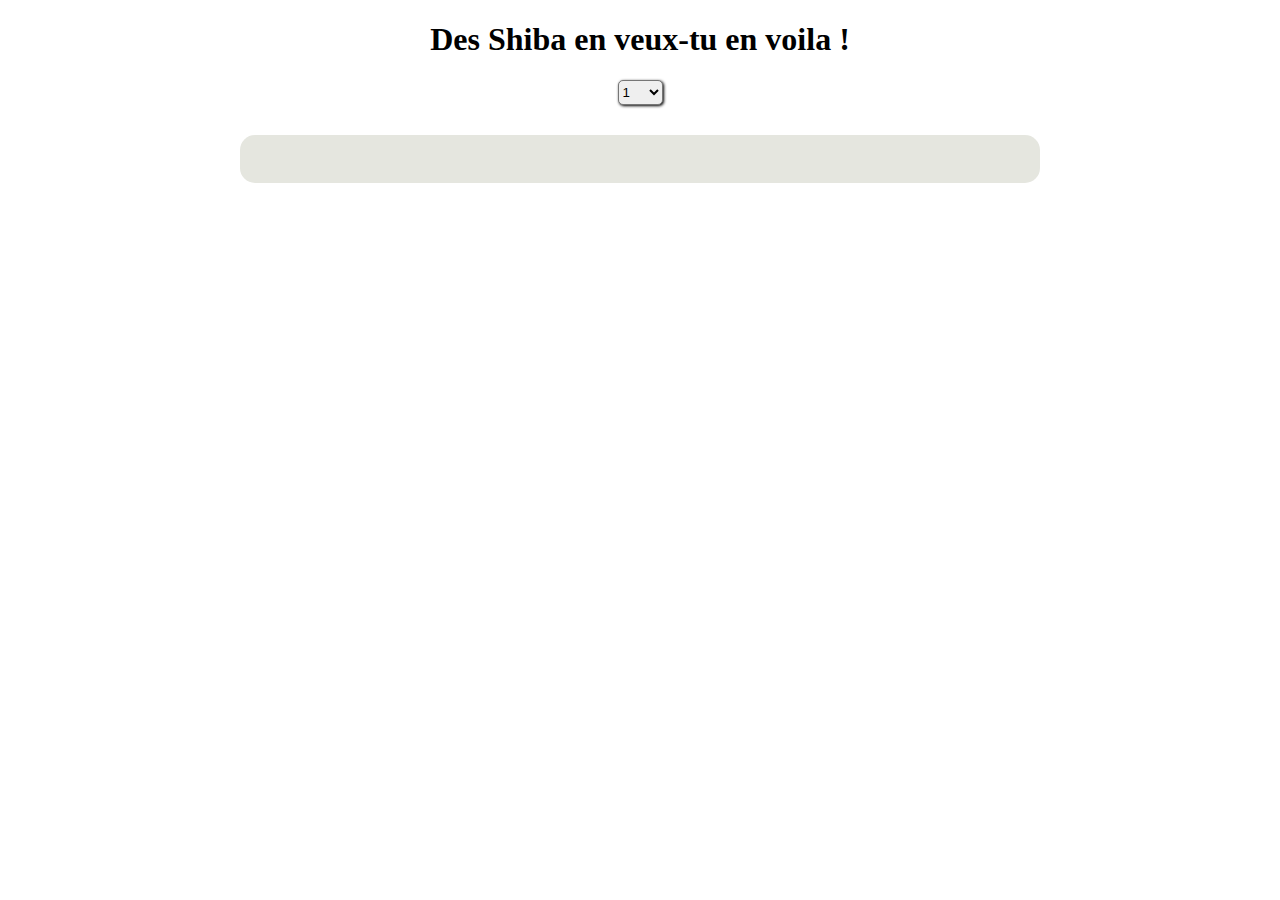
<file: intro-api-shiba/index.html>
<!DOCTYPE html>
<html lang="en">
<head>
  <meta charset="UTF-8">
  <meta name="viewport" content="width=device-width, initial-scale=1.0">

  <!-- links -->
  <link rel="stylesheet" href="Styles/style.min.css">
  

  <title> ... </title>
</head>
<body>


  <div class="wrapper">
    <h1>Des Shiba en veux-tu en voila !</h1>

    <select name="nbr" id="">
      <option value="1">1</option>
      <option value="2">2</option>
      <option value="3">3</option>
      <option value="4">4</option>
      <option value="5">5</option>
      <option value="6">6</option>
      <option value="7">7</option>
      <option value="8">8</option>
      <option value="9">9</option>
      <option value="10">10</option>
      <option value="11">11</option>
      <option value="12">12</option>
      <option value="13">13</option>
      <option value="14">14</option>
      <option value="15">15</option>
      <option value="16">16</option>
      <option value="17">17</option>
      <option value="18">18</option>
      <option value="19">19</option>
      <option value="20">20</option>
      <option value="21">21</option>
      <option value="22">22</option>
      <option value="23">23</option>
      <option value="24">24</option>
      <option value="25">25</option>
      <option value="26">26</option>
      <option value="27">27</option>
      <option value="28">28</option>
      <option value="29">29</option>
      <option value="30">30</option>
      <option value="31">31</option>
      <option value="32">32</option>
      <option value="33">33</option>
      <option value="34">34</option>
      <option value="35">35</option>
      <option value="36">36</option>
      <option value="37">37</option>
      <option value="38">38</option>
      <option value="39">39</option>
      <option value="40">40</option>
      <option value="41">41</option>
      <option value="42">42</option>
      <option value="43">43</option>
      <option value="44">44</option>
      <option value="45">45</option>
      <option value="46">46</option>
      <option value="47">47</option>
      <option value="48">48</option>
      <option value="49">49</option>
      <option value="50">50</option>
      <option value="51">51</option>
      <option value="52">52</option>
      <option value="53">53</option>
      <option value="54">54</option>
      <option value="55">55</option>
      <option value="56">56</option>
      <option value="57">57</option>
      <option value="58">58</option>
      <option value="59">59</option>
      <option value="60">60</option>
      <option value="61">61</option>
      <option value="62">62</option>
      <option value="63">63</option>
      <option value="64">64</option>
      <option value="65">65</option>
      <option value="66">66</option>
      <option value="67">67</option>
      <option value="68">68</option>
      <option value="69">69</option>
      <option value="70">70</option>
      <option value="71">71</option>
      <option value="72">72</option>
      <option value="73">73</option>
      <option value="74">74</option>
      <option value="75">75</option>
      <option value="76">76</option>
      <option value="77">77</option>
      <option value="78">78</option>
      <option value="79">79</option>
      <option value="80">80</option>
      <option value="81">81</option>
      <option value="82">82</option>
      <option value="83">83</option>
      <option value="84">84</option>
      <option value="85">85</option>
      <option value="86">86</option>
      <option value="87">87</option>
      <option value="88">88</option>
      <option value="89">89</option>
      <option value="90">90</option>
      <option value="91">91</option>
      <option value="92">92</option>
      <option value="93">93</option>
      <option value="94">94</option>
      <option value="95">95</option>
      <option value="96">96</option>
      <option value="97">97</option>
      <option value="98">98</option>
      <option value="99">99</option>
      <option value="100">100</option>
    </select>

    <div class="mini-wrapper">
    </div>
  </div>
  
  




  <script src="javascript/main.js"></script>
</body>
</html>
</file>
<file: api-currency-conversion/Styles/style.min.css>
body{margin:0px}*,*:after,*:before{box-sizing:border-box}img{max-width:100%}body{margin:0 auto;text-align:center}body .wrapper{height:30vh;display:flex;flex-direction:row;justify-content:center;align-items:center;gap:1rem}/*# sourceMappingURL=style.min.css.map */
</file>
<file: api-tmdb/scss/style.min.css>
/*! normalize.css v8.0.1 | MIT License | github.com/necolas/normalize.css */*,*:before,*:after{box-sizing:border-box}html{line-height:1.15;-webkit-text-size-adjust:100%}img{width:100%;display:block}a{text-decoration:none}body{margin:0}h1{font-size:2em;margin:.67em 0}hr{box-sizing:content-box;height:0;overflow:visible}pre{font-family:monospace,monospace;font-size:1em}abbr[title]{border-bottom:none;text-decoration:underline;-webkit-text-decoration:underline dotted;text-decoration:underline dotted}b,strong{font-weight:bolder}code,kbd,samp{font-family:monospace,monospace;font-size:1em}small{font-size:80%}sub,sup{font-size:75%;line-height:0;position:relative;vertical-align:baseline}sub{bottom:-0.25em}sup{top:-0.5em}button,input,optgroup,select,textarea{font-family:inherit;font-size:100%;line-height:1.15;margin:0}button,input{overflow:visible}button,select{text-transform:none}button,[type=button],[type=reset],[type=submit]{-webkit-appearance:button;-moz-appearance:button;appearance:button}button::-moz-focus-inner,[type=button]::-moz-focus-inner,[type=reset]::-moz-focus-inner,[type=submit]::-moz-focus-inner{border-style:none;padding:0}button:-moz-focusring,[type=button]:-moz-focusring,[type=reset]:-moz-focusring,[type=submit]:-moz-focusring{outline:1px dotted ButtonText}fieldset{padding:.35em .75em .625em}legend{box-sizing:border-box;color:inherit;display:table;max-width:100%;padding:0;white-space:normal}progress{vertical-align:baseline}textarea{overflow:auto}[type=number]::-webkit-inner-spin-button,[type=number]::-webkit-outer-spin-button{height:auto}[type=search]{-webkit-appearance:textfield;-moz-appearance:textfield;appearance:textfield;outline-offset:-2px}[type=search]::-webkit-search-decoration{-webkit-appearance:none}::-webkit-file-upload-button{-webkit-appearance:button;font:inherit}details{display:block}summary{display:list-item}body{background:#000;height:100vh}img{max-width:250px}main{color:#f0f8ff}main .wrapper{display:flex;flex-direction:column;align-items:center}main .logo{width:19%}main .search{display:flex;flex-direction:row;justify-content:center;align-items:center}main .search input,main .search button{height:30px}main .search input{border-radius:10px 0 0 10px;border:none}main .search button{border-radius:0 10px 10px 0;border:none;background-color:red;color:#fff;font-weight:bold}main .carte{display:flex;align-items:center;flex-direction:column;cursor:pointer;position:relative}main .carte h3{margin-bottom:0}main .carte h4{margin-top:10px}main .carte .imgDesc{box-sizing:border-box;position:relative;overflow:hidden;border-radius:10px}main .carte .imgDesc:hover{transition:all .3s ease-in-out}main .carte .imgDesc:hover .desc{transform:translateY(0%)}main .carte .imgDesc .desc{position:absolute;bottom:0;right:0;transform:translateY(110%);transition:all .3s ease-in-out;height:100%;width:250px;background:linear-gradient(180deg, rgba(2, 0, 36, 0) 0%, rgba(2, 0, 25, 0.4906337535) 8%, rgba(1, 0, 10, 0.762342437) 22%, rgb(0, 0, 0) 53%)}main .carte .imgDesc .desc p{position:absolute;bottom:0;height:-moz-fit-content;height:fit-content;padding:0 5px 10px;color:#fff;font-size:14px;width:250px}.nav-buttons .next--page,.nav-buttons .previous--page{border:2px solid red;background-color:rgba(0,0,0,0);color:#fff;border-radius:5px;padding:5px 10px;text-transform:uppercase;font-size:12px;cursor:pointer;position:absolute;z-index:2;bottom:50px;height:27px}.nav-buttons .next--page:hover,.nav-buttons .previous--page:hover{background-color:#333}.nav-buttons .next--page{right:50px;width:100px}.nav-buttons .previous--page{width:-moz-fit-content;width:fit-content;right:160px}.nav-buttons .hidden{display:none}/*# sourceMappingURL=style.min.css.map */
</file>
<file: api-tmdb2/Styles/style.min.css>
body{margin:0px}*,*:after,*:before{box-sizing:border-box}img{max-width:100%}body{background-color:#161616}body header{width:-moz-fit-content;width:fit-content;display:flex;flex-direction:column;justify-content:center;align-items:center;margin:40px auto}body header img{width:300px}body header nav{margin:20px auto}body header nav button{padding:10px 20px;border:2px solid red;border-radius:10px;background-color:rgba(0,0,0,0);font-weight:bold;margin:0 5px;color:#fff}body header nav button:hover{background-color:#d61d1d}body header nav button:active{background-color:red;color:#fff}body main{position:relative}body main .nav-buttons{height:50px;display:flex;justify-content:center;align-items:center}body main .nav-buttons .next--page,body main .nav-buttons .previous--page{border:2px solid red;background-color:rgba(0,0,0,0);color:#fff;border-radius:5px;padding:5px 10px;text-transform:uppercase;font-size:12px;white-space:nowrap;cursor:pointer;z-index:2;top:10px;height:27px}body main .nav-buttons .next--page:hover,body main .nav-buttons .previous--page:hover{background-color:#333}body main .nav-buttons .next--page{width:100px}body main .nav-buttons .pagesInfo{width:-moz-fit-content;width:fit-content;color:#fff;display:flex;justify-content:center}body main .nav-buttons .pagesInfo a{color:#fff;text-decoration:none;margin:0 10px}body main .nav-buttons .pagesInfo a:hover{text-decoration:underline;text-underline-offset:3px;color:red;text-decoration-color:red}body main .nav-buttons .pagesInfo .currentPage{margin:0 10px}body main .nav-buttons .pagesInfo input{width:20px;margin:0 3px}body main .nav-buttons .previous--page{width:-moz-fit-content;width:fit-content}body main .nav-buttons .hidden{display:none}body main section{display:grid;grid-template-columns:repeat(4, 1fr);gap:1rem;margin:10px auto}@media screen and (max-width: 1500px){body main section{grid-template-columns:repeat(3, 1fr);gap:1rem}}@media screen and (max-width: 1000px){body main section{grid-template-columns:repeat(2, 1fr);gap:1rem;min-width:800px}}body main section .tv-show{display:flex;flex-direction:column;justify-content:center;align-items:center;position:relative;overflow:hidden}body main section .tv-show h2{text-decoration:none;color:#fff;text-align:center;font-size:22px;margin-bottom:10px;cursor:pointer}body main section .tv-show h2:hover{text-decoration:underline;text-underline-offset:3px}body main section .tv-show .imgDesc{border-radius:10px;width:340px;overflow:hidden}body main section .tv-show .imgDesc img{height:500px;width:100%;margin-bottom:0;border-radius:10px;transition:all .3s ease-in-out}body main section .tv-show .imgDesc:hover{transition:all .3s ease-in-out}body main section .tv-show .imgDesc:hover .desc{transform:translateY(0%);transition:all .3s ease-in-out}body main section .tv-show .imgDesc:hover img{scale:1.1;transition:all .3s ease-in-out}body main section .tv-show .imgDesc .desc{position:absolute;bottom:0;margin:0 auto;border-radius:10px;transform:translateY(100%);transition:all .3s ease-in-out;height:40%;width:340px;background:linear-gradient(170deg, rgba(0, 0, 0, 0) 31%, rgba(0, 0, 0, 0.1521796218) 42%, rgba(0, 0, 0, 0.5443364846) 54%, rgba(0, 0, 0, 0.765625) 61%, rgba(0, 0, 0, 0.9701067927) 75%);display:flex;flex-direction:column;justify-content:end;align-items:end}body main section .tv-show .imgDesc .desc p{text-align:right;height:-moz-fit-content;height:fit-content;padding:0 5px 10px;color:#fff;font-size:34px;width:340px;margin:0 auto}body .infoWindow{position:fixed;top:50%;right:50%;transform:translate(50%, -50%);z-index:10;max-width:1000px;display:flex;flex-direction:row;justify-content:space-between;gap:1rem;border-radius:20px;background:linear-gradient(90deg, rgb(0, 0, 0) 0%, rgba(0, 0, 0, 0.9122133876) 26%, rgba(0, 0, 0, 0.8707932692) 57%, rgba(0, 0, 0, 0.8619175296) 83%, rgba(0, 0, 0, 0.7879530325) 89%, rgba(0, 0, 0, 0.6666512574) 92%, rgba(0, 0, 0, 0.4684264053) 95%, rgba(0, 0, 0, 0.2494914941) 98%);width:85%;transition:all .3s ease-in-out}body .infoWindow .infoWindow--img{width:40%}body .infoWindow .infoWindow--img img{border-radius:20px 0 0 20px;height:100%}body .infoWindow .infoWindow--info{width:60%;display:flex;flex-direction:column;justify-content:space-between;align-items:start;color:#fff}body .infoWindow .infoWindow--info .infoWindow--info--vote{white-space:nowrap}body .infoWindow .infoWindow--info .infoWindow--info--vote p{width:90%;font-size:16px}body .infoWindow .infoWindow--info .infoWindow--info--vote p span{font-size:20px}body .infoWindow .delete{position:absolute;right:10px;top:10px;font-weight:bold;cursor:pointer;color:red;font-size:24px;font-family:Arial,"Helvetica Neue",Helvetica,sans-serif}body .scale-hidden{scale:0;transition:all .3s ease-in-out}/*# sourceMappingURL=style.min.css.map */
</file>
<file: api-weather/Styles/style.min.css>
body{margin:0px}*,*:after,*:before{box-sizing:border-box}img{max-width:100%}body{background-color:#b4b4b4;display:flex;justify-content:center}body .wrapper{text-align:center;margin:50px}body .wrapper select{padding:5px;border-radius:10px}/*# sourceMappingURL=style.min.css.map */
</file>
<file: intro-api-shiba/Styles/style.min.css>
body{margin:0px}*,*:after,*:before{box-sizing:border-box}img{max-width:100%}body{margin-bottom:50px}body .wrapper{text-align:center}body .wrapper select{border-radius:5px;box-shadow:1px 1px 3px #000;height:25px}body .wrapper .mini-wrapper{display:grid;max-width:800px;margin:0 auto;grid-template-columns:repeat(4, 1fr);gap:1.5rem;margin-top:30px;background-color:#e5e6df;border-radius:15px;padding:1.5rem}body .wrapper .mini-wrapper div{border-radius:10px;width:170px;height:170px}body .wrapper .mini-wrapper div img{width:100%;aspect-ratio:1/1;-o-object-fit:cover;object-fit:cover;border-radius:10px;box-shadow:3px 3px 10px #000;transition:all .3s ease-in-out}body .wrapper .mini-wrapper div img:hover{scale:1.1;transition:all .3s ease-in-out}body .wrapper .mini-wrapper div:nth-child(4){grid-column:4/span 1;grid-row:1/span 2;width:170px}body .wrapper .mini-wrapper div:nth-child(4) img{width:170px;height:calc(340px + 1.5rem);-o-object-position:center;object-position:center}body .wrapper .mini-wrapper div:nth-child(5){grid-column:1/span 2;grid-row:2/span 2;width:100%}body .wrapper .mini-wrapper div:nth-child(16){grid-column:3/span 2;grid-row:5/span 2;width:100%}body .wrapper .mini-wrapper div:nth-child(15){grid-column:1/span 1;grid-row:6/span 2;width:170px}body .wrapper .mini-wrapper div:nth-child(15) img{width:170px;height:calc(340px + 1.5rem);-o-object-position:center;object-position:center}/*# sourceMappingURL=style.min.css.map */
</file>
